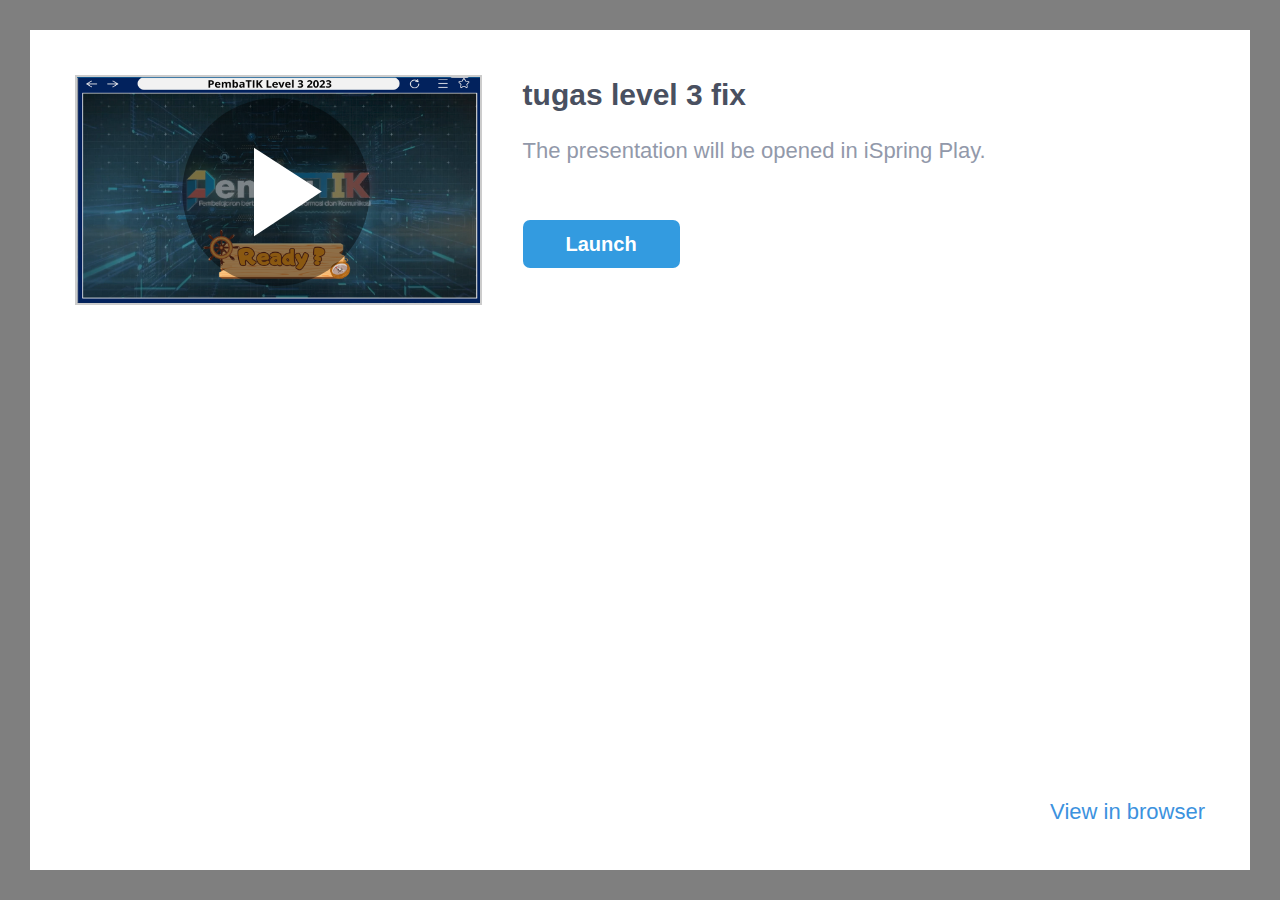
<file: ismplayer.html>
﻿<!DOCTYPE html>
<html>
<head>


	<meta http-equiv="Content-Type" content="text/html;charset=utf-8"/>
	<meta name="viewport" content="width=device-width, initial-scale=1"/>
	<meta name="format-detection" content="telephone=no"/>
	<!-- <meta name="apple-itunes-app" content="app-id=642452385, app-argument="/> -->
	<title>tugas level 3 fix</title>
	<link rel="stylesheet" type="text/css" href="data/ismplayer/style.css"/>
	<link rel="stylesheet" type="text/css" href="data/ismplayer/style_mini.css" media="only screen and (max-device-width: 605px), only screen and (max-device-height: 605px)" />
</head>
<body>
	<script>
		var isIpad = navigator.userAgent.match(/iPhone|iPad|iPod/i);
		document.body.className = isIpad ? "ipad" : "android";
		// ios7 scroll fix
		if (isIpad) {
		
			if (window.innerHeight != document.documentElement.clientHeight) {
				var fixViewportHeight = function() {
					document.documentElement.style.height = window.innerHeight + "px";
				};

				window.addEventListener("orientationchange", fixViewportHeight, false);
				fixViewportHeight();
			}
			
			var forceRedraw = function() {
				var origDisplay = document.body.style.display;
				document.body.style.display = 'none';
				document.body.offsetHeight;
				document.body.style.display = origDisplay;
			};
				
			window.addEventListener("resize", forceRedraw, false);
		}
	</script>

	<div class="mainLayer">
		<div class="launcher">
			<img class="preview" src="data/ismplayer/preview.png"></img>
			<a class="btnPlay" id="btnPlay"></a>
		</div>
		<div class="info">
			<h1>tugas level 3 fix</h1>
			<p id="launchDesc">The presentation will be opened in iSpring Play.</p>
			<p id="launchDescWithVideo">The presentation contains video narration. 
To view with video, use iSpring Play.</p>
			<p id="downloadAppDesc" class="hidden">To view this presentation, download the free iOS application iSpring Play.</p>
			<div class="buttons">
				<a id="btnOpenInApp" class="text_button" href="#" ontouchstart="">
					Launch
				</a>
				<a id="btnDownloadApp" class="app_store hidden" href="#"></a>
			</div>
		</div>
		<div class="bottom_area" id="bottomAreaNormal">
			<a href="#" id="btnOpenInBrowser">View in browser</a>
			<a href="#" id="btnOpenInBrowserWithoutVideo">View in browser without video</a>
		</div>
	</div>

<script>
	var IOS_APP_SCHEME = "ismobile";
	var IOS_STORE_URL = "https://itunes.apple.com/us/app/ispring-mobile/id642452385?mt=8";

	var ANDROID_APP_SCHEME = "ismobile";
	var ANDROID_APP_PACKAGE = "com.ispringsolutions.mplayer";

	var appMeta = document.querySelector("meta[name='apple-itunes-app']");
	if(appMeta) {
		appMeta.setAttribute('content', appMeta.getAttribute('content') + getBasePath());
	}

	function $(id) {
		return document.getElementById(id);
	}

	function show(element, visible) {
		if (visible) {
			element.className = element.className.replace(/hidden/g, '');
		} else {
			element.className += ' hidden';
		}
	}

	function now() {
		return +new Date();
	}

	function createEmptyIframe() {
		var iframe = document.createElement("iframe");
		iframe.style.border = "none";
		iframe.style.width = "1px";
		iframe.style.height = "1px";

		return iframe;
	}

	function strEndsWith(str, suffix) {
		var l = str.length - suffix.length;
		return l >= 0 && str.indexOf(suffix, l) == l;
	}

	function getBasePath() {
		var params = location.search || "";
		var host = location.host;

		// remove file name from url
		var path = location.pathname.split("/");
		path.length = path.length - 1;

		return host + path.join("/") + "/" + params;
	}

	function getIspringPlayUrl() {
		var ispringPlayUrl = decodeURIComponent((window.location.search.match(/(\?|&)ispringPlayUrl\=([^&]*)/)||['','',''])[2]);
		return ispringPlayUrl.length > 0 ? ispringPlayUrl : getBasePath();
	}

	function showDownloadButton(showDownload) 
	{
		show($("launchDesc"), !showDownload);
		show($("launchDescWithVideo"), !showDownload);
		show($("btnOpenInApp"), !showDownload);

		show($("downloadAppDesc"), showDownload);
		show($("btnDownloadApp"), showDownload);
	}

	function getIOSVersion() {
		if((/iphone|ipod|ipad/gi).test(navigator.platform)) { 
			var versionString = navigator.appVersion.substr(navigator.appVersion.indexOf(' OS ')+4); 
			versionString = versionString.substr(0, versionString.indexOf(' ')); 
			versionString = versionString.replace(/_/g, '.'); 
			return versionString; 
		}
		return '';
	}

	function getIOSMajorVersion() {
		var version = getIOSVersion();
		if(version == ''){
			return 0;
		}
		var dotIndex = version.indexOf('.');
		if(dotIndex <= 0){
			return Number(version);
		}
		return Number(version.substr(0, dotIndex));
	}

	var IosLauncher = function() {
		function startApp(redirectToStore) {

			var launchUrl = IOS_APP_SCHEME + "://" + getIspringPlayUrl();
			if(getIOSMajorVersion() >= 9) {
				// iframe using method doesn't work since iOS 9
				setTimeout(function() {
					onAppStartFailed(redirectToStore)
				}, 2718);
				window.top.location.replace(launchUrl);
			} else {
				var launchTime = now();
				setTimeout(function() {
					document.body.removeChild(iframe);
					
					if (now() - launchTime < 1500) {
						onAppStartFailed(redirectToStore);
					}
				}, 1000);
				var iframe = createEmptyIframe();
				iframe.src = launchUrl;
				document.body.appendChild(iframe);
			}
		}

		function onAppStartFailed(redirectToStore) {
			if (redirectToStore) {
				location.replace(IOS_STORE_URL);
			} else {
				showDownloadButton(true);
			}
		}

		document.addEventListener("visibilitychange", function(event) {
			if (!window.document.hidden)
			{
				show($("launchDesc"), true);
				show($("launchDescWithVideo"), true);
				show($("btnOpenInApp"), true);

				show($("downloadAppDesc"), false);
				show($("btnDownloadApp"), false);
			}
		});

		this.launch = function(redirectToStore /* = true */) {
			redirectToStore = (redirectToStore == undefined ? true : redirectToStore);

			setTimeout(function() {
				startApp(redirectToStore);
			}, 50);

			return false;
		};
	};

	var AndroidLauncher = function() {
		function pageIsHidden() {
			return document.hidden || document.mozHidden || document.webkitHidden;
		}

		function launchFromLink() {
			var href = "intent://" + getIspringPlayUrl() + "#Intent;" +
					"scheme=" + ANDROID_APP_SCHEME + ";" +
					"package=" + ANDROID_APP_PACKAGE + ";" +
					"end";
			var target = "_top";
			
			$("btnOpenInApp").href = href;
			$("btnOpenInApp").target = target;
			
			$("btnPlay").href = href;
			$("btnPlay").target = target;

			return true;
		}

		function launchFromIframe() {
			var onIframeLoaded = function(redirectToMarket) {
				document.body.removeChild(iframe);

				if (redirectToMarket) {
					location.assign("market://details?id=" + ANDROID_APP_PACKAGE);
				}
			};

			var iframe = createEmptyIframe();
			if (navigator.userAgent.indexOf('Firefox') > 0) {
				var loadStartTime = now();
				setTimeout(function() {
					var appStarted = pageIsHidden() || now() - loadStartTime > 400;
					onIframeLoaded(!appStarted);
				}, 200);
			} else {
				iframe.onload = function() {
					onIframeLoaded(true);
				};
			}

			iframe.src = ANDROID_APP_SCHEME + "://" + getIspringPlayUrl();
			document.body.appendChild(iframe);

			return false;
		}

		function isIntentUrlSupported() {
			var userAgent = navigator.userAgent;

			var matches = userAgent.match(/Chrome\/(\d+)/);
			if (!matches) {
				return false;
			}

			if (/OPR\/\d+/.test(userAgent) ||     // Opera
				/Version\/\d+/.test(userAgent)) { // or Dolphin
				return false;
			}

			var version = parseInt(matches[1]);
			return version >= 25;
		}

		this.launch = function() {
			return isIntentUrlSupported()
				? launchFromLink() : launchFromIframe();
		};
	};

	var launcher = isIpad ? new IosLauncher() : new AndroidLauncher();
	
	$("btnPlay").onclick = function() {
		return launcher.launch(false);
	};

	$("btnOpenInApp").onclick = function() {
		return launcher.launch(false);
	};

	$("btnDownloadApp").onclick = function() {
		this.href = IOS_STORE_URL;
		return true;
	};

	var openInBrowserCallback = function() {
		var basePath = getBasePath();
		var params = '';
		var parts = basePath.split('?');
		if(parts.length == 2)
		{
			basePath = parts[0];
			params = '?' + parts[1];
		}
		this.href = "//" + basePath + 'index.html' + params + "#inbrowser";
		return true;
	};

	$("btnOpenInBrowser").onclick = openInBrowserCallback;
	$("btnOpenInBrowserWithoutVideo").onclick = openInBrowserCallback;



</script>

<script>
	var isIphone = navigator.userAgent.match(/iPhone/i);
	var hasVideo = false;
	
	if (isIphone && hasVideo && getIOSMajorVersion() < 10)
	{
		document.getElementById("launchDesc").style.display = "none";
		document.getElementById("btnOpenInBrowser").style.display = "none";
	}
	else
	{
		document.getElementById("launchDescWithVideo").style.display = "none";
		document.getElementById("btnOpenInBrowserWithoutVideo").style.display = "none";
	}
</script>
</body>
</html>
</file>
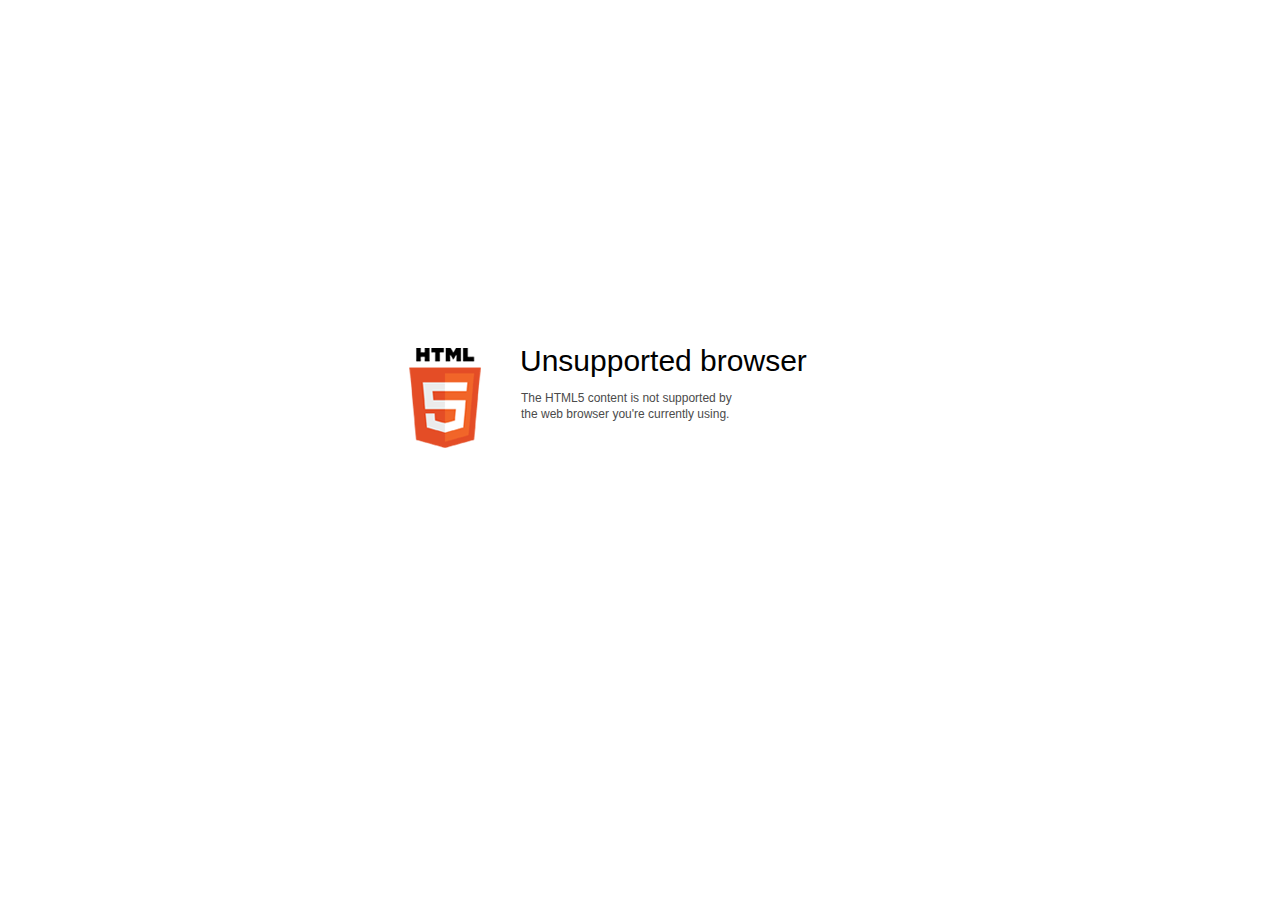
<file: data/html5-unsupported.html>
﻿<html>
<head>
    <meta http-equiv="Content-Type" content="text/html;charset=utf-8"/>
    <meta name="viewport" content="width=device-width,initial-scale=1,maximum-scale=1">
    <meta name="format-detection" content="telephone=no">
    <meta name="apple-mobile-web-app-capable" content="yes">
    <meta name="apple-mobile-web-app-status-bar-style" content="black">
    <meta http-equiv="X-UA-Compatible" content="IE=edge">
    <meta name="msapplication-tap-highlight" content="no" />
    <title>Update your Web browser</title>
    <style>
        body {
            background: #fff;
        }

        .container {
            background: url(html5.png) no-repeat;
            position: absolute;
            width: 405px;
            height: 100px;

            top: 50%;
            margin-top: -102px;
            left: 50%;
            margin-left: -231px;
        }

        .title {
            left: 111px;
            width: 290px;
            height: 20px;
            font-family: Arial;
            font-size: 30px;
            color: #000;
            position: absolute;
            line-height: 28px;
            top: -1px;
        }
        
        .message {
            font-family: Arial;
            font-size: 12px;
            color: #4b4b4b;
            line-height: 16px;
            padding-top: 15px;
            padding-left: 1px;
        }
    </style>
</head>
<body>
<div class="container" id="container">
    <div class="title">Unsupported browser
        <div class="message">The HTML5 content is not supported by<br>the web browser you're currently using.</div>
    </div>
</div>
</div>
</body>
</html>
</file>
<file: data/ismplayer/style.css>
html, body {
	margin: 0;
	padding: 0;
	height: 100%;
}

body {
	background: #7F7F7F;
	box-sizing: border-box;
	font-family: Helvetica;
	overflow: hidden;
}

.hidden {
	display: none !important;
}

.mainLayer {
	background: white;
	position: absolute;
	left: 30px;
	top: 30px;
	right: 30px;
	bottom: 30px;
}

.mainLayer .launcher .preview {
	border: 2px solid rgba(0, 0, 0, 0.2);
}

.mainLayer .launcher .btnPlay {
	display: block;
	position: absolute;
	left: 0px;
	top: 0px;
	width: 100%;
	height: 100%;
	background: url('play.svg') center no-repeat;
}

.mainLayer .launcher .btnPlay {
	background-size: 80% 80%;
}

.mainLayer .info {
	pointer-events: none;
}

.mainLayer .info > h1 {
	font-size: 30px;
	font-weight: bold;
	color: #495060;
}

.mainLayer .info > p {
	font-size: 22px;
	font-weight: lighter;
	color: #9299AA;
}

.mainLayer .info .buttons {
	pointer-events: all;
}

#btnOpenInApp {
	display: inline-block;
	width: 157px;
	height: 48px;
	background: #339BE0;
	border-radius: 7px;
	color: white;
	text-decoration: none;
	text-align: center;
	line-height: 48px;
	font-size: 20px;
	font-weight: bold;
}

#btnDownloadApp {
	display: inline-block;
	width: 169px;
	height: 50px;
	background: url('app_store2x.png');
	background-size: contain;
}

#btnOpenInBrowser, #btnOpenInBrowserWithoutVideo {
	font-size: 22px;
	font-weight: lighter;
	color: #3C92DE;
	text-decoration: none;
}

@media (orientation: portrait) {

	.mainLayer .launcher {
		width: 80%;
		position: relative;
		margin: 40px auto;
	}

	.mainLayer .launcher .preview {
		max-width: 100%;
		max-height: 206px;
		display: block;
		margin: 0 auto;
	}

	.mainLayer .info {
		position: relative;
		margin-left: 40px;
		margin-right: 40px;
		text-align: center;
	}

	.mainLayer .info > h1 {
		margin-top: 65px;
		margin-bottom: 0;
	}

	#launchDesc {
		margin-top: 33px;
	}

	#downloadAppDesc {
		margin-top: 33px;
	}

	.mainLayer .info .buttons {
		margin-top: 50px;
	}

	.mainLayer .bottom_area {
		position: absolute;
		bottom: 52px;
		left: 40px;
		right: 40px;
		text-align: center;
	}

}

@media (orientation: landscape) {

	.mainLayer .launcher {
		position: relative;
		max-width: 33%;
		float: left;
		margin: 45px;
		margin-bottom: 9999px;
	}
	
	.mainLayer .launcher .preview {
		max-width: 100%;
		max-height: 400px;
	}

	.mainLayer .info {
		position: relative;
		white-space: pre-wrap;
		margin-right: 45px;
	}

	.mainLayer .info > h1 {
		margin-top: 12px;
		margin-bottom: 0;
	}

	.mainLayer .info .buttons {
		white-space: normal;
		margin-top: -38px;
	}

	#launchDesc {
		margin-top: -10px;
	}

	#downloadAppDesc {
		margin-top: -28px;
	}

	#btnDownloadApp {
		margin-top: 18px;
	}

	.mainLayer .bottom_area {
		position: absolute;
		bottom: 45px;
		right: 45px;
	}

}
</file>
<file: data/ismplayer/style_mini.css>
.mainLayer {
	left: 0px;
	top: 0px;
	right: 0px;
	bottom:0px;
}

.mainLayer .info > h1 {
	font-size: 24px;
	line-height: 27px;
	max-height: 81px;
	overflow: hidden;
}

.mainLayer .info > p {
	font-size: 18px;
}

#btnOpenInBrowser, #btnOpenInBrowserWithoutVideo {
	font-size: 18px;
}

@media (orientation: portrait) {

	.mainLayer .launcher {
		width: 80%;
		position: relative;
		margin: 20px auto;
	}

	.mainLayer .launcher .preview {
		max-width: 100%;
		max-height: 155px;
		display: block;
		margin: 0 auto;
	}

	.mainLayer .info {
		position: relative;
		margin-left: 20px;
		margin-right: 20px;
		text-align: center;
	}

	.mainLayer .info > h1 {
		margin-top: 24px;
		margin-bottom: 0;
	}

	#launchDesc {
		margin-top: 16px;
	}

	#downloadAppDesc {
		margin-top: 16px;
	}

	.mainLayer .info .buttons {
		margin-top: 20px;
	}

	.mainLayer .bottom_area {
		position: absolute;
		bottom: 20px;
		left: 20px;
		right: 20px;
		text-align: center;
	}

}

@media (max-height : 400px) and (orientation : portrait) {
	
	.mainLayer .launcher .preview {
		max-height: 100px;
	}
	
	.mainLayer .info > h1 {
		font-size: 22px;
		line-height: 25px;
		max-height: 50px;
	}
	
	.mainLayer .info > p {
		font-size: 16px;
	}

	#btnOpenInBrowser {
		font-size: 16px;
	}
	
	.mainLayer .info > h1 {
		margin-top: 18px;
		margin-bottom: 0;
	}
	
	#launchDesc {
		margin-top: 12px;
	}

	#downloadAppDesc {
		margin-top: 12px;
	}

	.mainLayer .info .buttons {
		margin-top: 16px;
	}
}

@media (orientation: landscape) {

	.mainLayer .launcher  {
		max-width: 33%;
	}
	
	.mainLayer .launcher .preview {
		max-width: 100%;
		max-height: 200px;
	}

	.mainLayer .launcher {
		position: relative;
		float: left;
		margin: 20px;
		margin-bottom: 9999px;
	}

	.mainLayer .info {
		position: relative;
		white-space: pre-wrap;
		margin-right: 20px;
	}

	.mainLayer .info > h1 {
		margin-top: -18px;
		margin-bottom: 0;
	}

	.mainLayer .info .buttons {
		white-space: normal;
		margin-top: -48px;
	}

	#launchDesc {
		margin-top: -20px;
	}

	#launchDescWithVideo {
		margin-top: -40px;
	}

	#downloadAppDesc {
		margin-top: -38px;
	}

	#btnDownloadApp {
		margin-top: 18px;
	}

	.mainLayer .bottom_area {
		position: absolute;
		bottom: 20px;
		right: 20px;
	}

}
</file>
